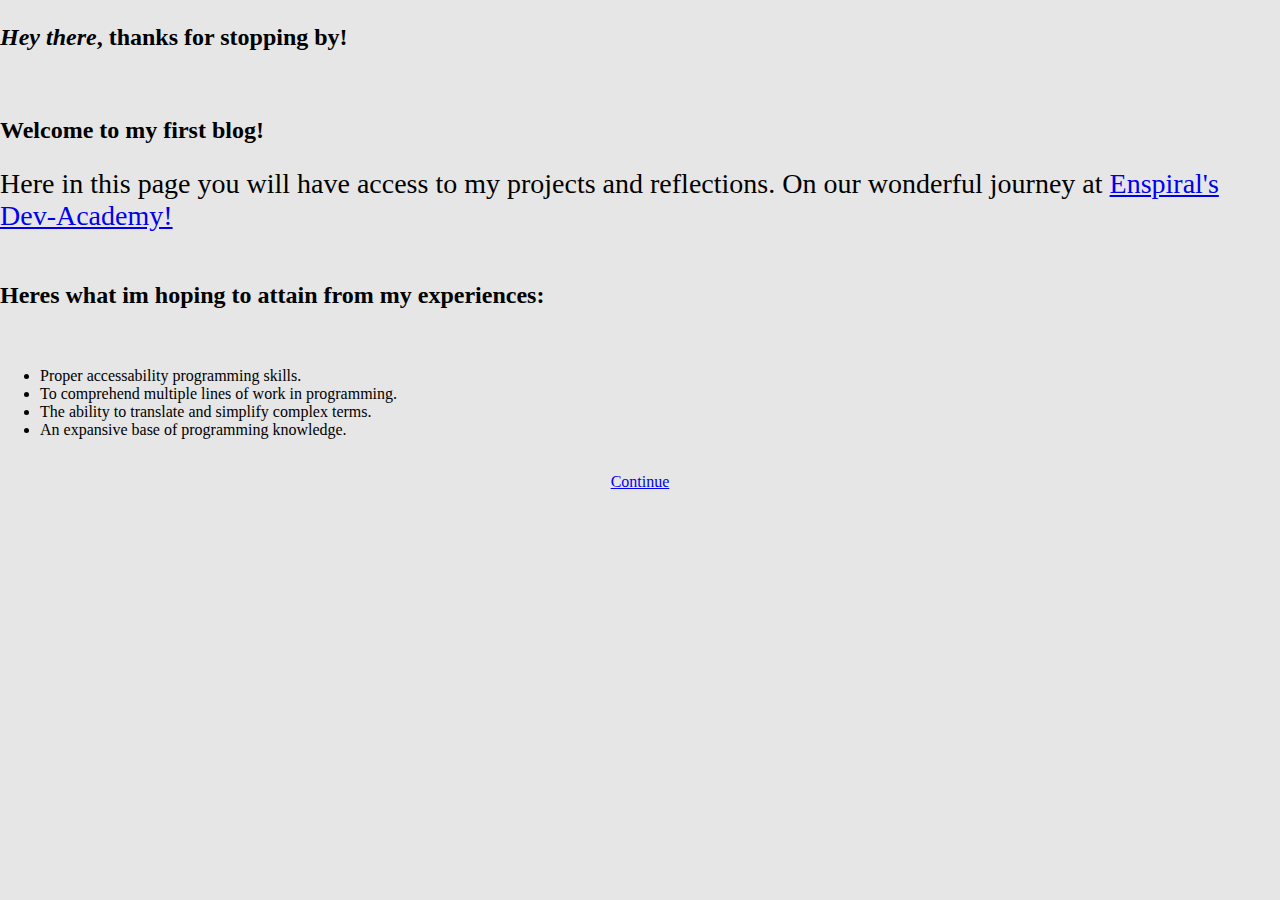
<file: index.html>
<html>
  <head>
    <title>Benny's First Blog!</title>
<link rel="stylesheet" href="styles/main.css">
  </head>
  <body>
  <div>
    <header>
      <h1><em>Hey there</em>, thanks for stopping by!</h1>
    </header>
  </div>
<br>
  <div>
    <h2>Welcome to my first blog!</h2> 
      <p>Here in this page you will have access to my projects and reflections. On our wonderful journey at <a href="https://devacademy.co.nz/">Enspiral's Dev-Academy!</a></p>
  </div>
<br>
  <div>
   <h3>Heres what im hoping to attain from my experiences:</h3>
   <br>
    <ul>
      <li>Proper accessability programming skills.</li>

      <li>To comprehend multiple lines of work in programming.</li>

      <li>The ability to translate and simplify complex terms.</li>
      
      <li>An expansive base of programming knowledge.</li>
    </ul>
  </div>
<br>
<div>
  <footer>
    <nav><a href="blog/template.html">Continue</a></nav>
  </footer>
</div>
</body>
</html>
</file>
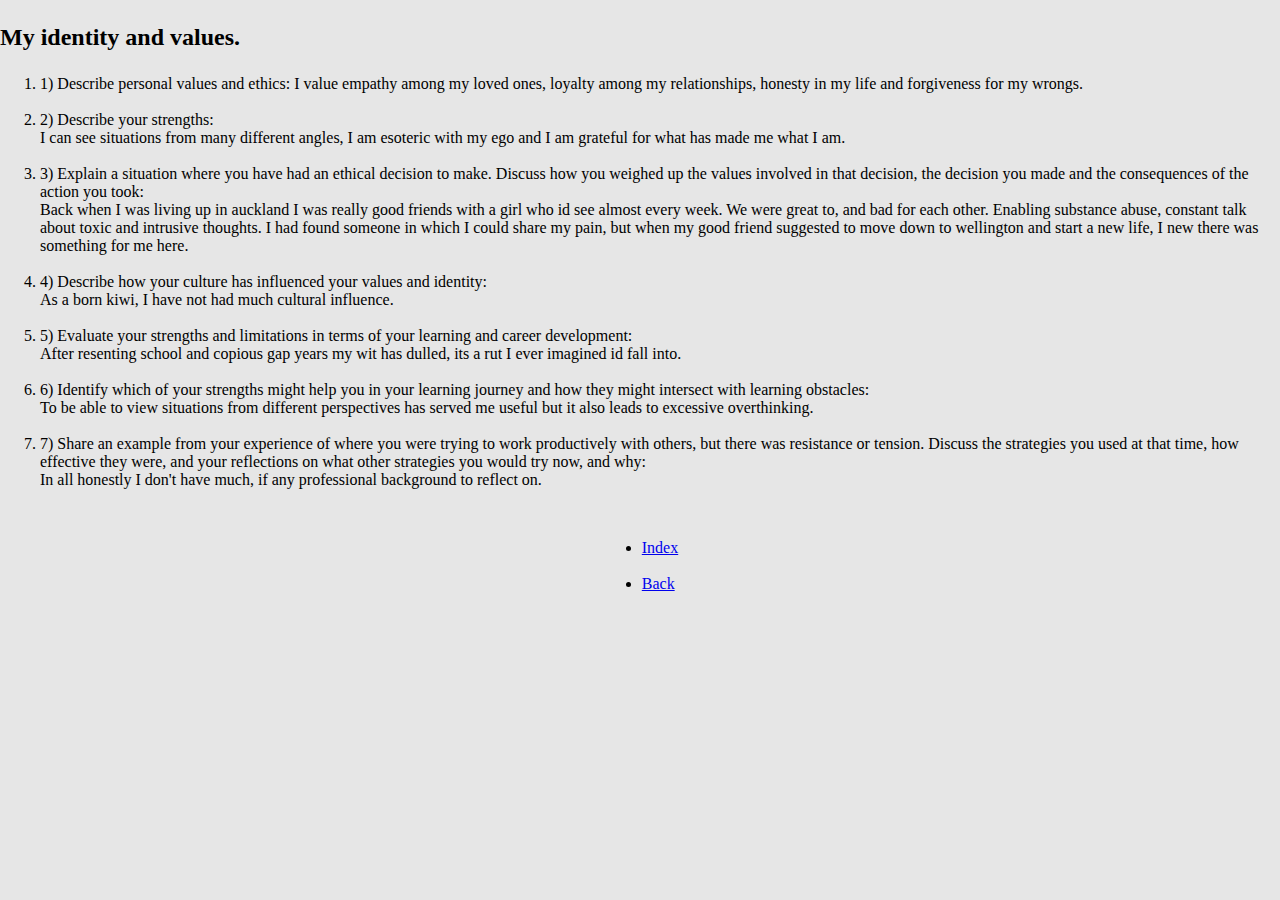
<file: blog/identity-values.html>
<!DOCTYPE html>
<html lang="en">
<head>
    <link rel="stylesheet" href="../styles/main.css">
    <meta charset="UTF-8">
    <meta http-equiv="X-UA-Compatible" content="IE=edge">
    <meta name="viewport" content="width=device-width, initial-scale=1.0">
    <title>My identity and values.</title>
</head>
<body>

<div>
    <header>
        <h1>My identity and values.</h1>
    </header>
    <ol>
    <li>1) Describe personal values and ethics:
          
        I value empathy among my loved ones, loyalty among my relationships, honesty in my life and forgiveness for my wrongs. 
    </li>	
<br> 
    <li>
        2) Describe your strengths: 
<br>       
        I can see situations from many different angles, I am esoteric with my ego and I am grateful for what has made me what I am. 
    </li>
<br>
    <li>
        3) Explain a situation where you have had an ethical decision to make. Discuss how you weighed up the values involved in that decision, the decision you made and the consequences of the action you took:
<br>          
        Back when I was living up in auckland I was really good friends with a girl who id see almost every week. We were great to, and bad for each other. Enabling substance abuse, constant talk about toxic and intrusive thoughts. I had found someone in which I could share my pain, but when my good friend suggested to move down to wellington and start a new life, I new there was something for me here.
    </li>
<br>
    <li>
        4) Describe how your culture has influenced your values and identity:
<br>        
        As a born kiwi, I have not had much cultural influence.
    </li>
<br>
    <li>
        5) Evaluate your strengths and limitations in terms of your learning and career development:
<br>       
        After resenting school and copious gap years my wit has dulled, its a rut I ever imagined id fall into.
    </li>
<br>
    <li>
        6) Identify which of your strengths might help you in your learning journey and how they might intersect with learning obstacles:
<br>        
        To be able to view situations from different perspectives has served me useful but it also leads to excessive overthinking.
    </li>
<br>
    <li>
        7) Share an example from your experience of where you were trying to work productively with others, but there was resistance or tension. Discuss the strategies you used at that time, how effective they were, and your reflections on what other strategies you would try now, and why:
<br>        
        In all honestly I don't have much, if any professional background to reflect on. 
    </li>
    </ol>
</div>

<br>

<div>
<footer>
    <nav>
        <ul>
            <li><a href="../index.html">Index</a></li>
            <br>
            <li><a href="template.html">Back</a></li>
        </ul>
    </nav>
</footer>
</div>
</body>
</html>
</file>
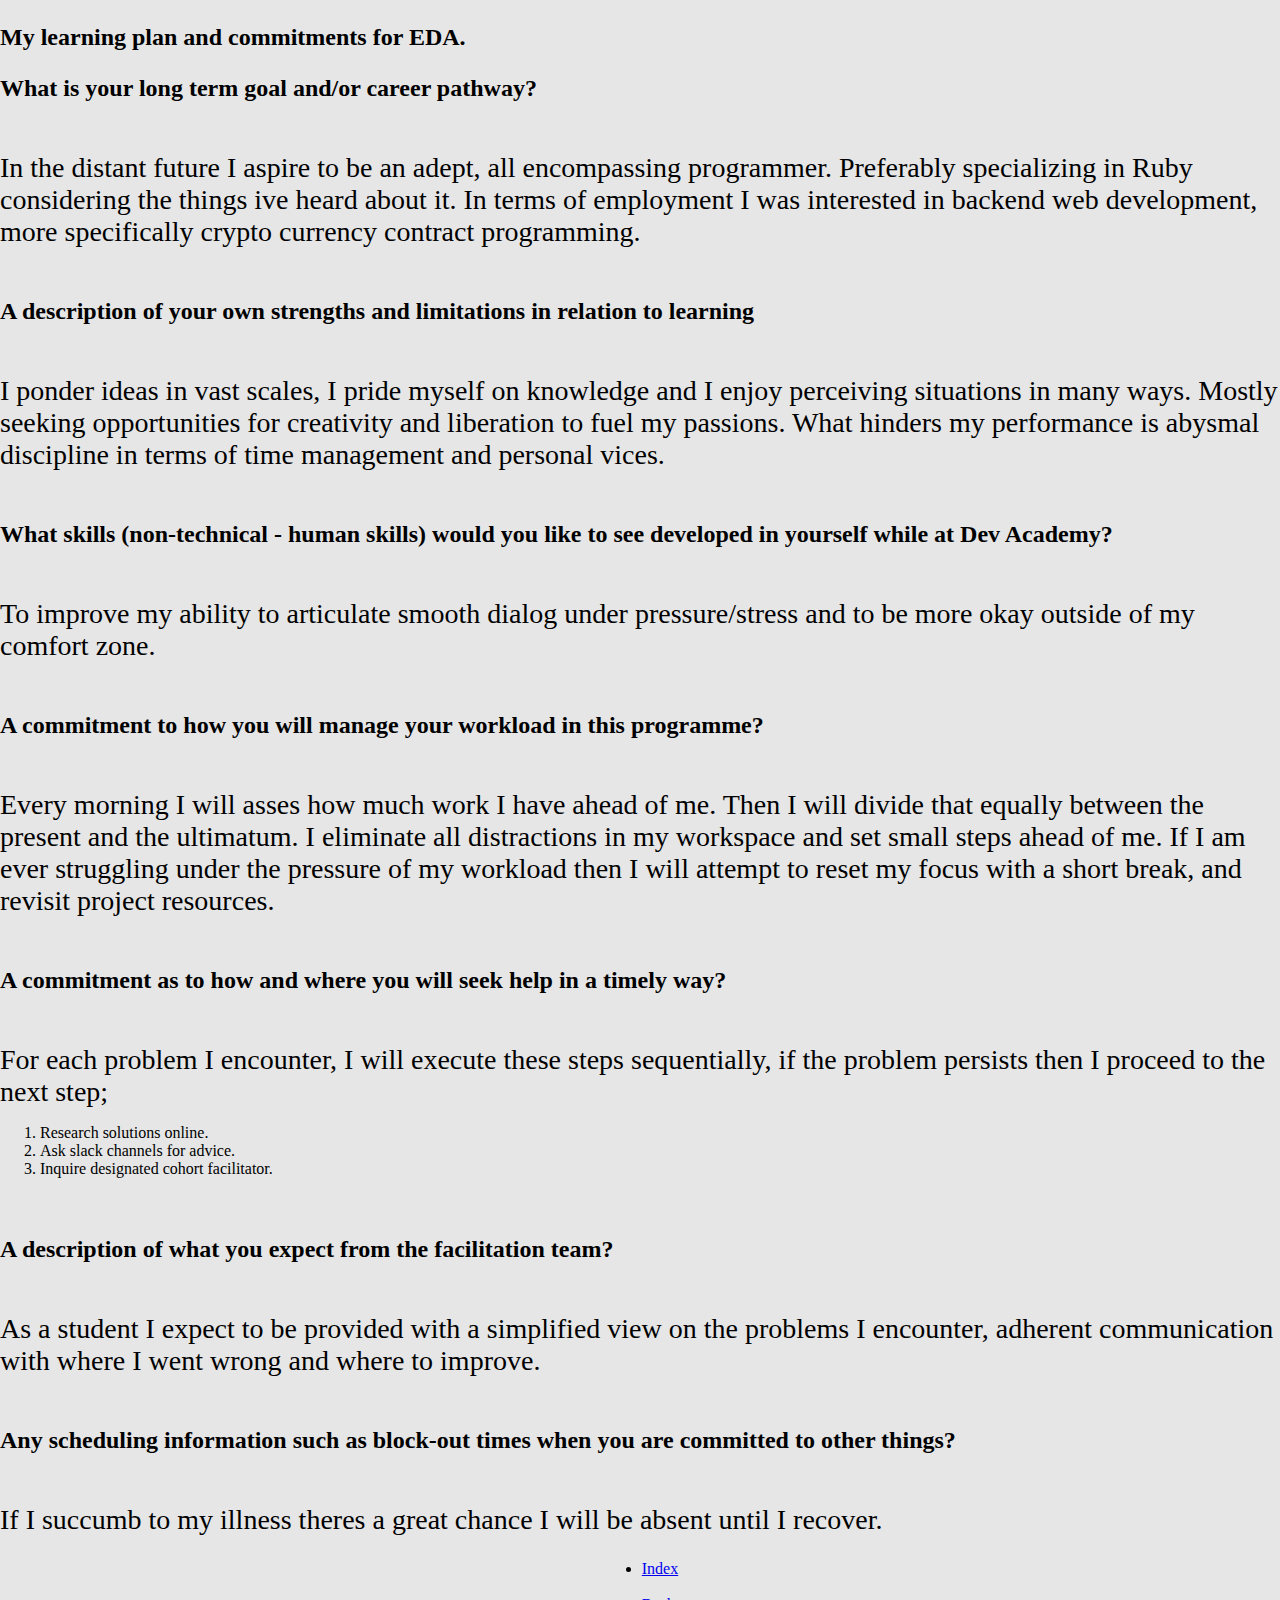
<file: blog/learning-plan.html>
<!DOCTYPE html>
<html lang="en">
<head>
    <link rel="stylesheet" href="../styles/main.css">
    <meta charset="UTF-8">
    <meta http-equiv="X-UA-Compatible" content="IE=edge">
    <meta name="viewport" content="width=device-width, initial-scale=1.0">
    <title>My Learning Plan</title>
</head>
<body>
<div>
    <header>
        <h1>My learning plan and commitments for EDA.</h1>
    </header>
</div>
<div>
    <h2>What is your long term goal and/or career pathway?</h2>
        <br>
    <p>In the distant future I aspire to be an adept, all encompassing programmer. Preferably specializing in Ruby considering the things ive heard about it. In terms of employment I was interested in backend web development, more specifically crypto currency contract programming.</p>
<br>
    <h2>A description of your own strengths and limitations in relation to learning</h2>
        <br>
    <p>I ponder ideas in vast scales, I pride myself on knowledge and I enjoy perceiving situations in many ways. Mostly seeking opportunities for creativity and liberation to fuel my passions. What hinders my performance is abysmal discipline in terms of time management and personal vices.</p>
<br>
    <h2>What skills (non-technical - human skills) would you like to see developed in yourself while at Dev Academy?</h2>
        <br>
    <p>To improve my ability to articulate smooth dialog under pressure/stress and to be more okay outside of my comfort zone.</p>
<br>
    <h2>A commitment to how you will manage your workload in this programme?</h2>
        <br>
    <p>Every morning I will asses how much work I have ahead of me. Then I will divide that equally between the present and the ultimatum. I eliminate all distractions in my workspace and set small steps ahead of me. If I am ever struggling under the pressure of my workload then I will attempt to reset my focus with a short break, and revisit project resources.</p>
<br>
    <h2>A commitment as to how and where you will seek help in a timely way?</h2>
        <br>
    <p>For each problem I encounter, I will execute these steps sequentially, if the problem persists then I proceed to the next step;</p>
        <ol>
            <li>Research solutions online.</li>
            <li>Ask slack channels for advice.</li>
            <li>Inquire designated cohort facilitator.</li>
        </ol>
<br>
    <h2>A description of what you expect from the facilitation team?</h2>
        <br>
    <p>As a student I expect to be provided with a simplified view on the problems I encounter, adherent communication with where I went wrong and where to improve.</p>
<br>
    <h2>Any scheduling information such as block-out times when you are committed to other things?</h2>
        <br>
    <p>If I succumb to my illness theres a great chance I will be absent until I recover.</p>
</div>
<div>
    <footer>
        <nav>
            <ul>
                <li><a href="../index.html">Index</a></li>
                <br>
                <li><a href="template.html">Back</a></li>
            </ul>
        </nav>
    </footer>
</div>
</body>
</html>
</file>
<file: styles/main.css>
body {
background-color: rgb(230, 230, 230);
margin: auto;
}

head {
display: flex;
margin: auto;
}

h1, h2, h3 {
display: flex;
font-size: 24px;
margin-top: 24px;
margin-bottom: 24px;
color: rgb(0, 0, 0)
}

p {
font-size: 28px;
margin-top: 8px;
margin-bottom: 8px;
color: rgb(0, 0, 0);
}

footer {
display: flex;
justify-content: center;
}

a:hover {
background-color: rgb(250, 250, 0);
animation-duration: 0.5s;
}
</file>
